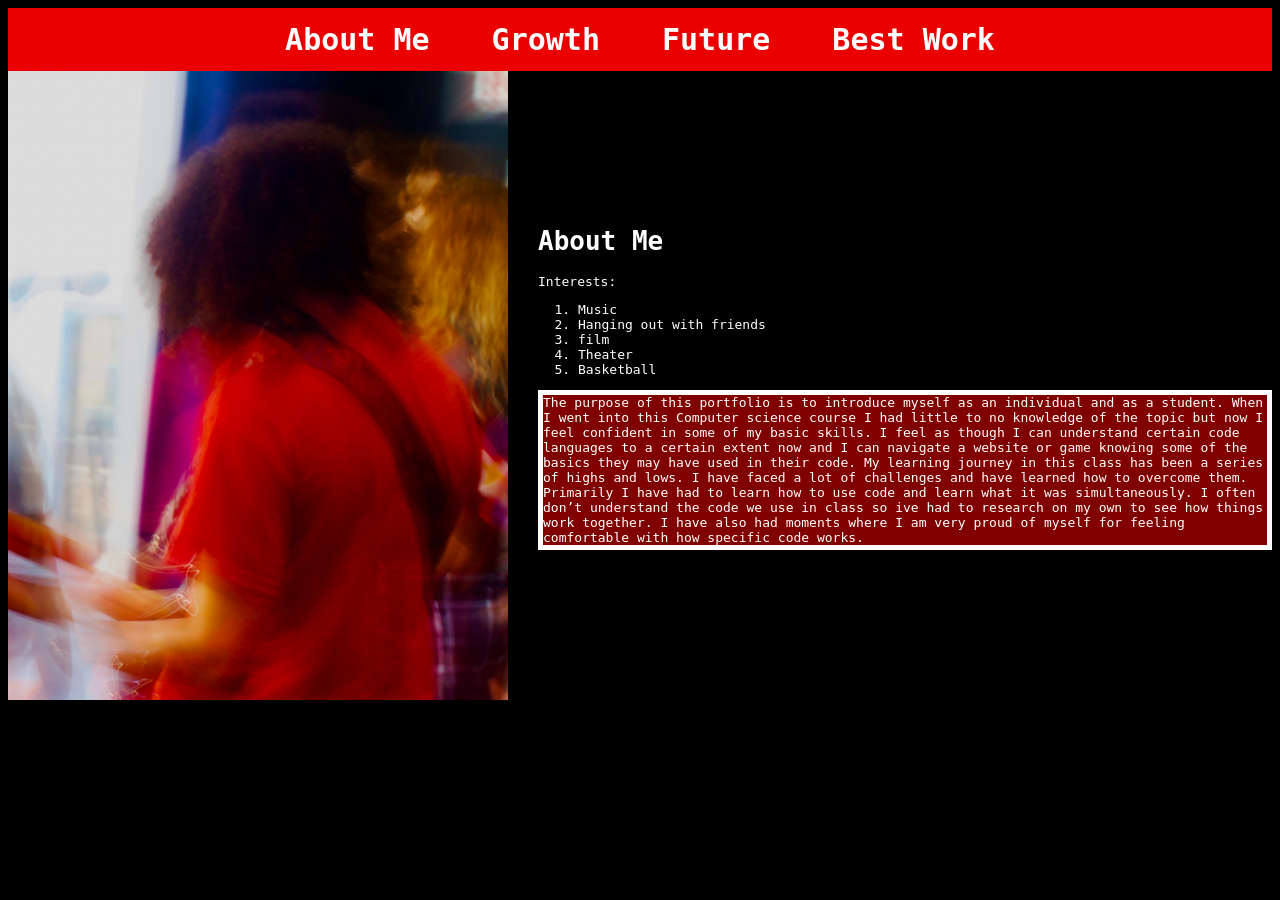
<file: index.html>
<html>
  <head>
     <link rel="stylesheet" href="style.css">
  </head>
  
  <body>
    <ul>
  <li><a href="index.html">About Me</a></li>
  <li><a href="growth.html">Growth</a></li>
  <li><a href="future.html">Future</a></li>
  <li><a href="best.html">Best Work</a></li>
</ul>
   <div class="container"> 
    <img class="meimg" src="me.jpeg"> 
     <div class="text-container">
       <h1> About Me</h1>
       Interests:
       <ol>
         <li> Music </li>
         <li> Hanging out with friends</li>
         <li>film</li>
         <li> Theater</li>
         <li> Basketball</li>
       </ol>
       <p class="aboutme">
The purpose of this portfolio is to introduce myself as an individual and as a student.  
When I went into this Computer science course I had little to no knowledge of the topic but now I feel confident in some of my basic skills. I feel as though I can understand certain code languages to a certain extent now and I can navigate a website or game knowing some of the basics they may have used in their code. 
My learning journey in this class has been a series of highs and lows. I have faced a lot of challenges and have learned how to overcome them. Primarily I have had to learn how to use code and learn what it was simultaneously. I often don’t understand the code we use in class so ive had to research on my own to see how things work together. I have also had moments where I am very proud of myself for feeling comfortable with how specific code works. 
     </p>
     </div>
   </div>
   
    
  </body>
</html>
</file>
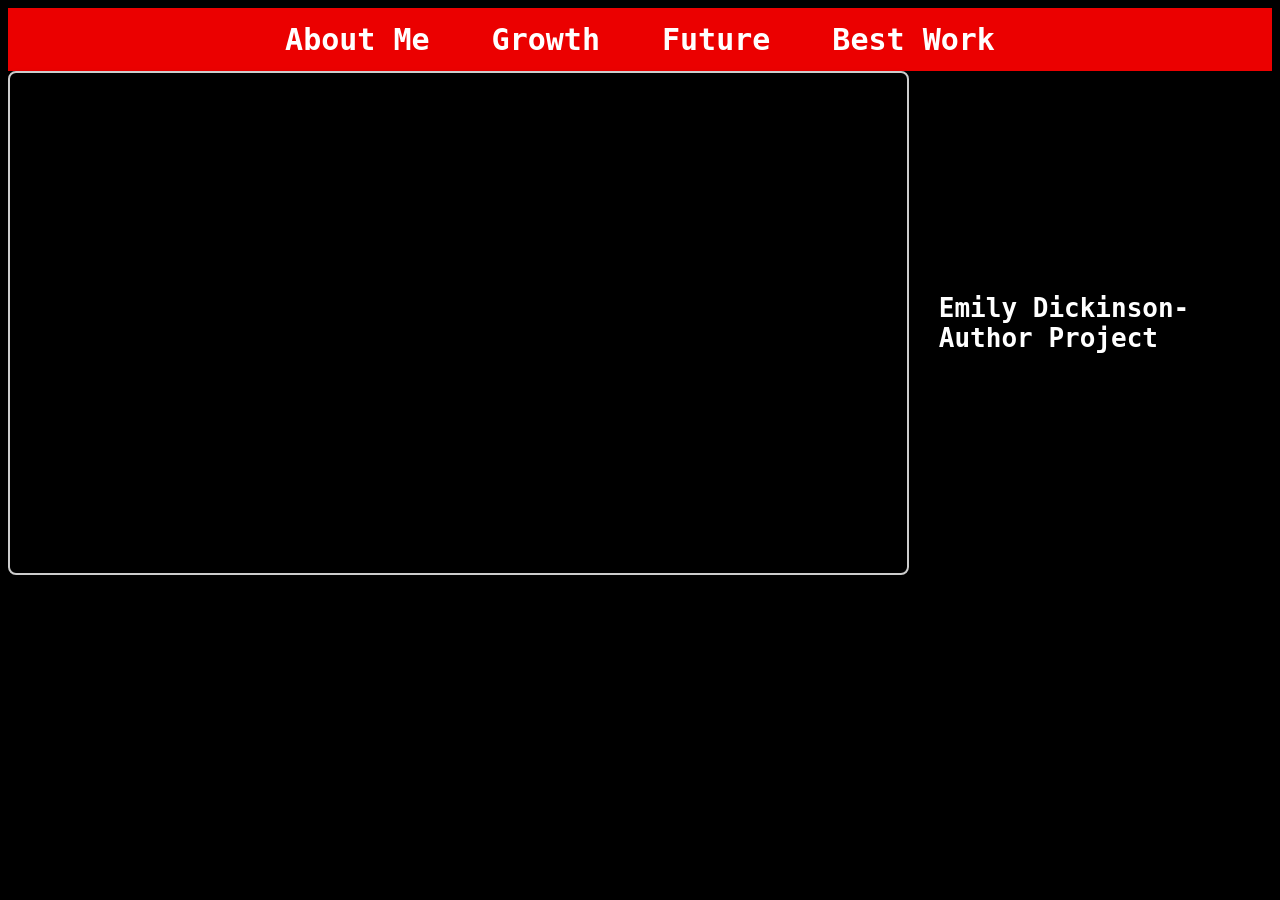
<file: author.html>
<html>
  <head>
     <link rel="stylesheet" href="style.css">
  </head>
  
  <body>
    <ul>
  <li><a href="index.html">About Me</a></li>
  <li><a href="growth.html">Growth</a></li>
  <li><a href="future.html">Future</a></li>
  <li><a href="best.html">Best Work</a></li>
</ul>
<div class="container"> 
<iframe src="https://docs.google.com/document/d/e/2PACX-1vRfvbaP_cm9ej5jlxMi5zk-N_fk952VNj1EXUttWnbHbrcFVZN6BaFHG5GIw8bsFmsy7C-kmVWNPKq4/pub?embedded=true" width="100%" 
        height="500px" 
        style="border: 2px solid #ccc; border-radius: 8px; box-shadow: 0 4px 8px rgba(0,0,0,0.1);">
        </iframe>
     <div class="text-container">
       <h1> Emily Dickinson-Author Project </h1>
</file>
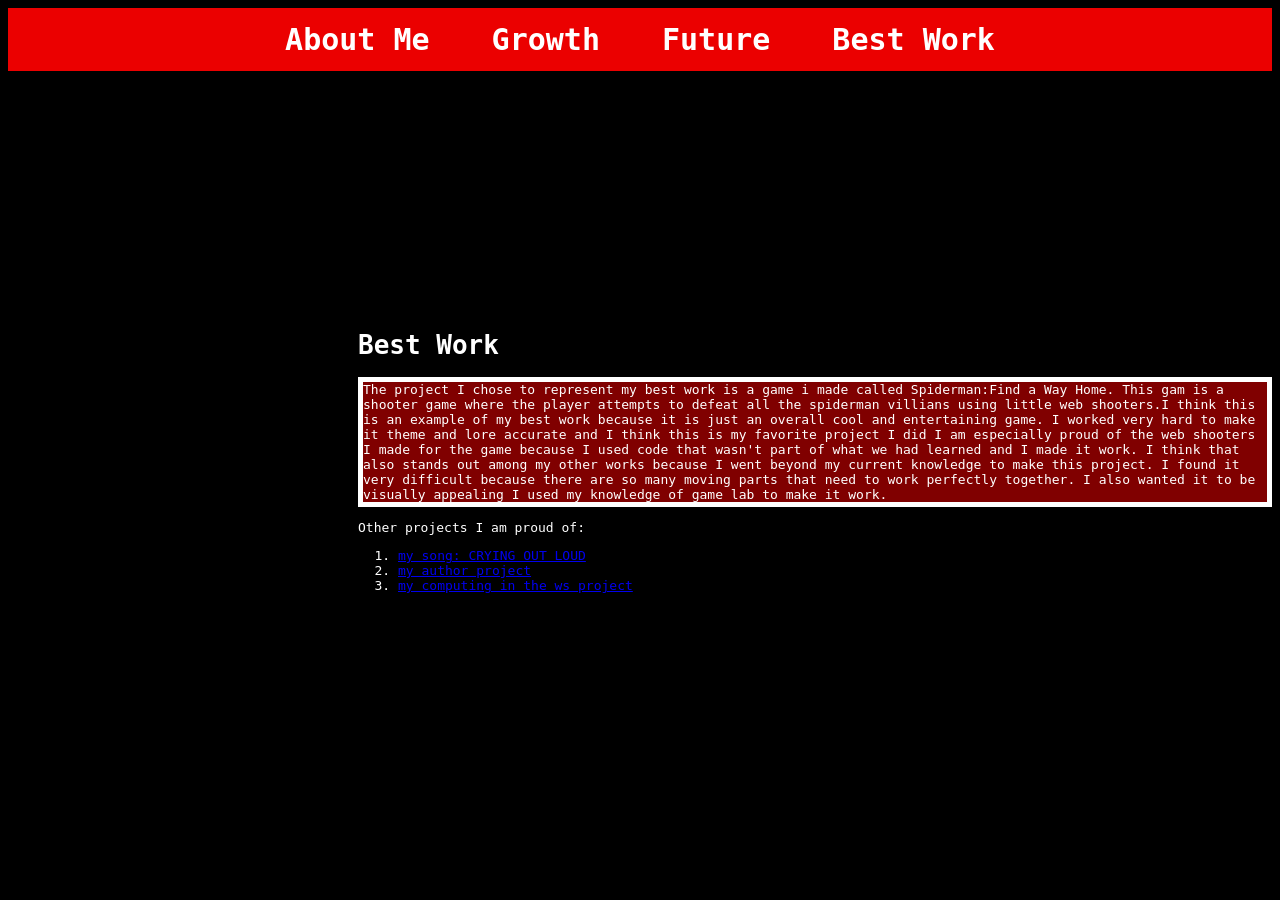
<file: best.html>
<html>
  <head>
     <link rel="stylesheet" href="style.css">
  </head>
  
  <body>
    <ul>
  <li><a href="index.html">About Me</a></li>
  <li><a href="growth.html">Growth</a></li>
  <li><a href="future.html">Future</a></li>
  <li><a href="best.html">Best Work</a></li>
</ul>
   
     <div class="container"> 
 <iframe class="frame" width="440" height="757" style="border: 0px;" src="https://studio.code.org/projects/gamelab/c3e1870a-5084-44d3-8ec7-7f2defd2e1ec/embed"></iframe>
     
     <div class="text-container">
       <h1> Best Work </h1>
<p class="aboutme"> 
The project I chose to represent my best work is a game i made called Spiderman:Find a Way Home. This gam is a shooter game where the player attempts to defeat all the spiderman villians using little web shooters.I think this is an example of my best work because it is just an overall cool and entertaining game. I worked very hard to make it theme and lore accurate and I think this is my favorite project I did 
I am especially proud of the web shooters I made for the game because I used code that wasn't part of what we had learned and I made it work. I think that also stands out among my other works because I went beyond my current knowledge to make this project. 
I found it very difficult because there are so many moving parts that need to work perfectly together. I also wanted it to be visually appealing 
I used my knowledge of game lab to make it work. 
</p>
       Other projects I am proud of: 
      <ol>
         <li><a href="music.html">my song: CRYING OUT LOUD</a> </li>
         <li> <a href="author.html">my author project</a></li>
         <li><a href="slides.html">my computing in the ws project</a></li>
       </ol>
     </div>
   </div>  
  </body>
</html>
</file>
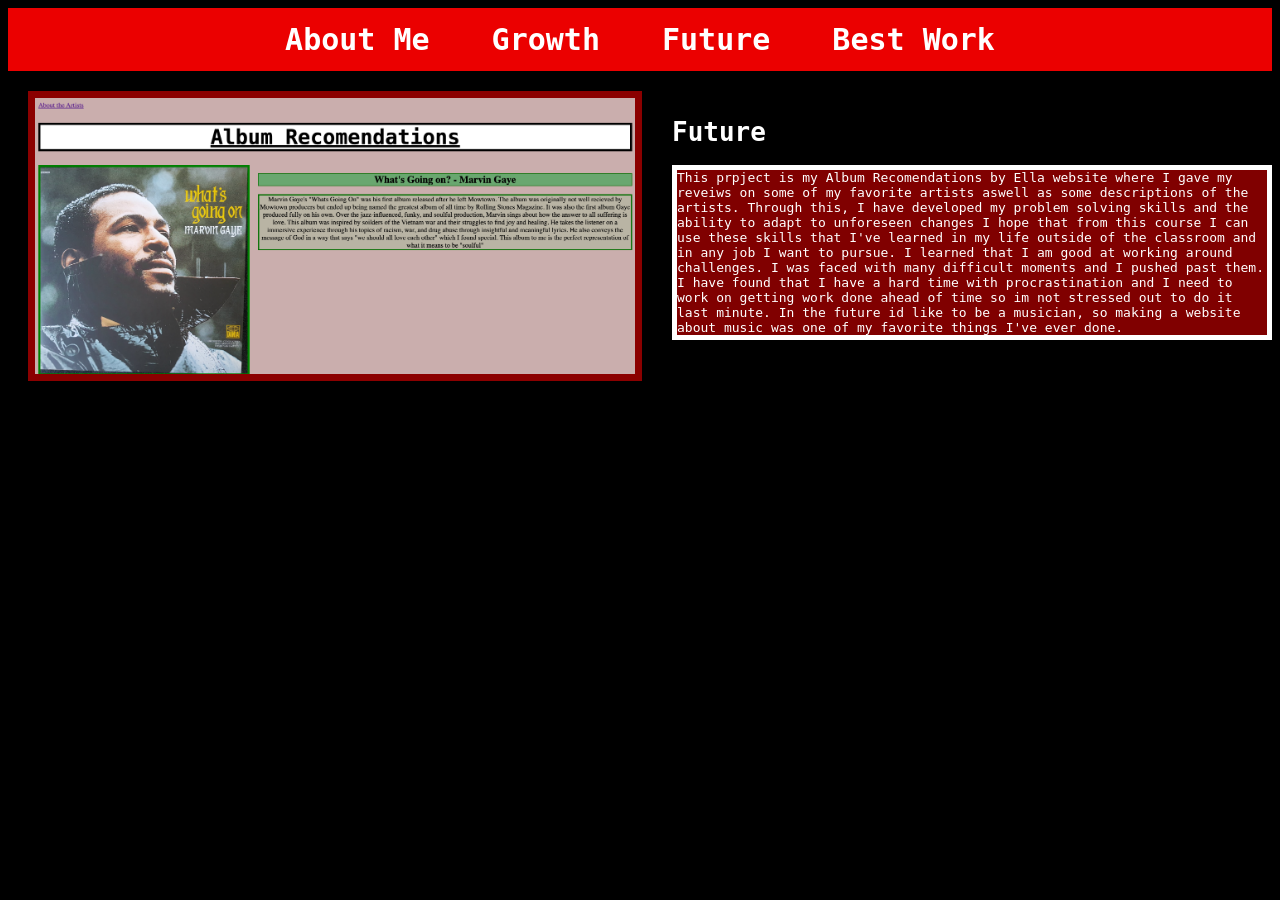
<file: future.html>
<html>
  <head>
     <link rel="stylesheet" href="style.css">
  </head>
  
  <body>
    <ul>
  <li><a href="index.html">About Me</a></li>
  <li><a href="growth.html">Growth</a></li>
  <li><a href="future.html">Future</a></li>
  <li><a href="best.html">Best Work</a></li>
</ul>
   <div class="container"> 
  <img class="futureimg" src="website.jpeg"> 
     
     <div class="text-container">
       <h1> Future </h1>
<p class="aboutme"> This prpject is my Album Recomendations by Ella website where I gave my reveiws on some of my favorite artists aswell as some descriptions of the artists. Through this, I have developed my problem solving skills and the ability to adapt to unforeseen changes 
I hope that from this course I can use these skills that I've learned in my life outside of the classroom and in any job I want to pursue. 
I learned that I am good at working around challenges. I was faced with many difficult moments and I pushed past them.
I have found that I have a hard time with procrastination and I need to work on getting work done ahead of time so im not stressed out to do it last minute. In the future id like to be a musician, so making a website about music was one of my favorite things I've ever done.
</p>

     </div>
   </div>
    
  </body>
</html>
</file>
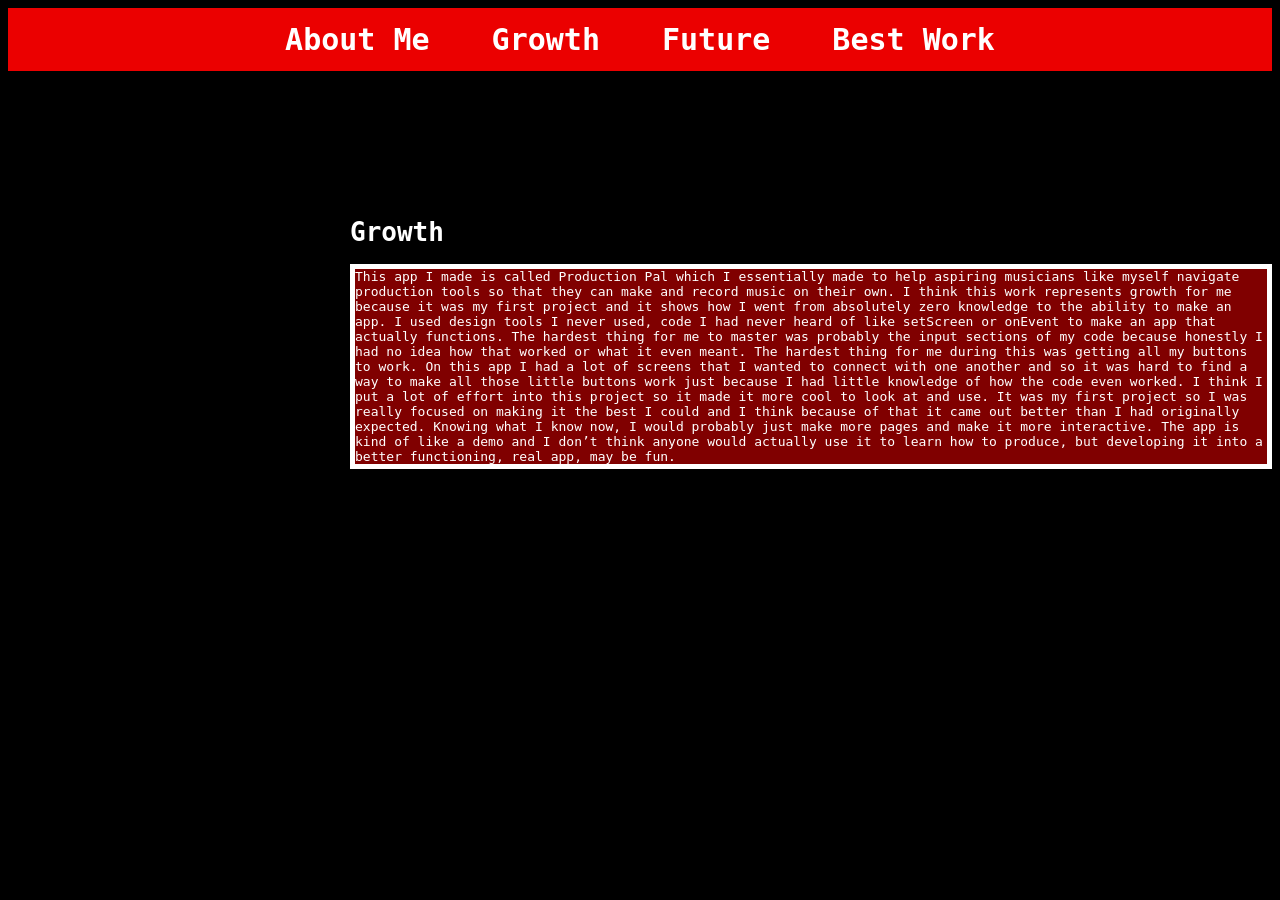
<file: growth.html>
<html>
  <head>
     <link rel="stylesheet" href="style.css">
  </head>
  
  <body>
    <ul>
  <li><a href="index.html">About Me</a></li>
  <li><a href="growth.html">Growth</a></li>
  <li><a href="future.html">Future</a></li>
  <li><a href="best.html">Best Work</a></li>
</ul>
   <div class="container"> 
   <iframe class="frame" width="292" height="520" style="border: 0px;" src="https://studio.code.org/projects/applab/dFUCvjJZQRFQfBOiOjgSqlCFvm68WVK50csQtu4rW5M/embed"></iframe>
     <div class="text-container">
        <h1> Growth</h1>
  

<p class="grows">
This app I made is called Production Pal which I essentially  made to help aspiring musicians like myself navigate production tools so that they can make and record music on their own. I think this work represents growth for me because it was my first project and it shows how I went from 
absolutely zero knowledge to the ability to make an app. I used design tools I never used, code I had never heard of like setScreen or onEvent to make an app that actually functions. 
The hardest thing for me to master was probably the input sections of my code because honestly I had no idea how that worked or what it even meant. 
The hardest thing for me during this was getting all my buttons to work. On this app I had a lot of screens that I wanted to connect with one another and so it was hard to find a way to make all those little buttons work just because I had little knowledge of how the code even worked. 
I think I put a lot of effort into this project so it made it more cool to look at and use. It was my first project so I was really focused on making it the best I could and I think because of that it came out better than I had originally expected. 
Knowing what I know now, I would probably just make more pages and make it more interactive. The app is kind of like a demo and I don’t think anyone would actually use it to learn how to produce, but developing it into a better functioning, real app, may be fun. 
</p>


     </div>
   </div>
    
  </body>
</html>
</file>
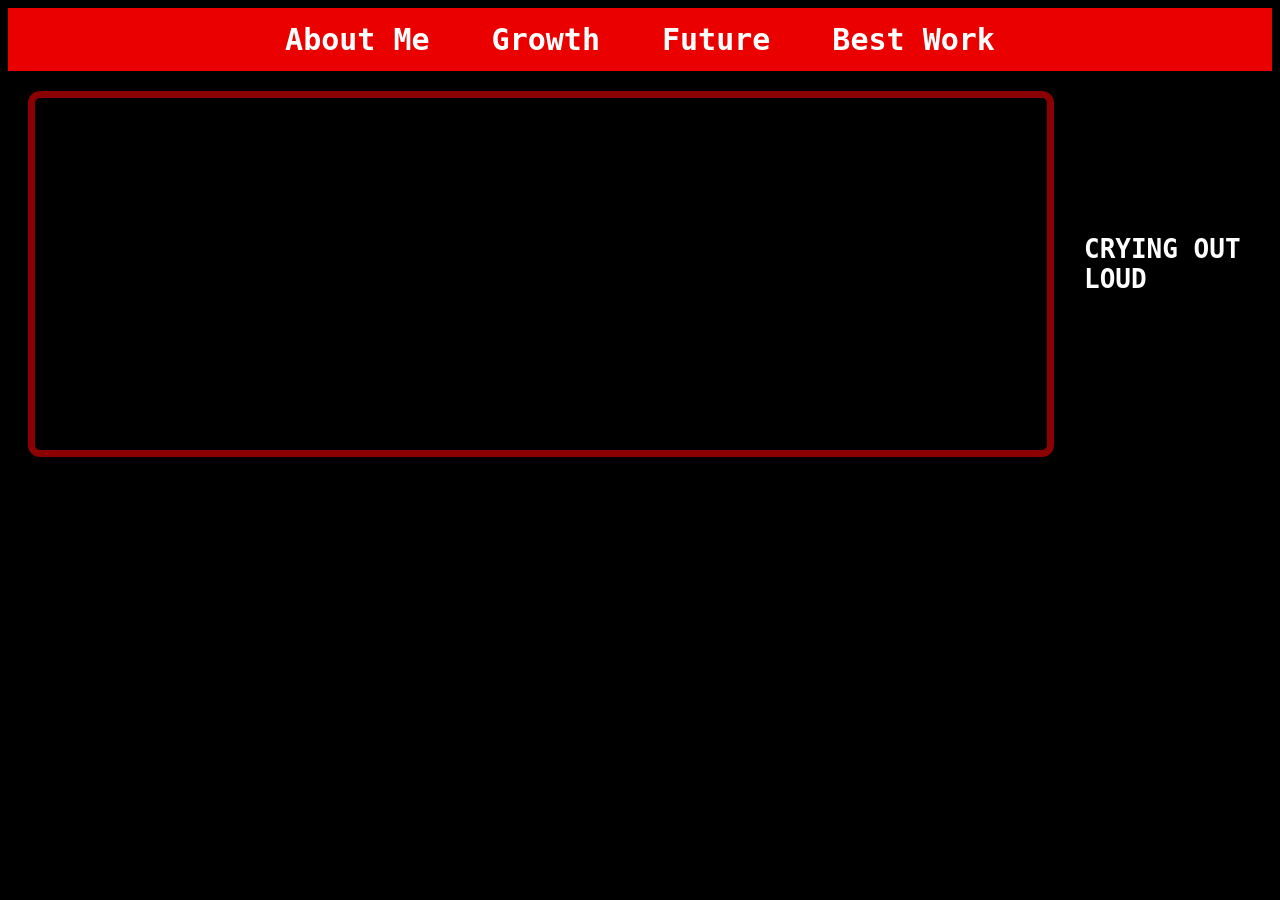
<file: music.html>
<html>
  <head>
     <link rel="stylesheet" href="style.css">
  </head>
  
  <body>
    <ul>
  <li><a href="index.html">About Me</a></li>
  <li><a href="growth.html">Growth</a></li>
  <li><a href="future.html">Future</a></li>
  <li><a href="best.html">Best Work</a></li>
</ul>
    <div class="container"> 
     <iframe class="frame" data-testid="embed-iframe" style="border-radius:12px" src="https://open.spotify.com/embed/track/0QN9n3qszcqxtRVfLkisfv?utm_source=generator" width="100%" height="352" frameBorder="0" allowfullscreen="" allow="autoplay; clipboard-write; encrypted-media; fullscreen; picture-in-picture" loading="lazy"></iframe>
     <div class="text-container">
       <h1> CRYING OUT LOUD </h1>
</file>
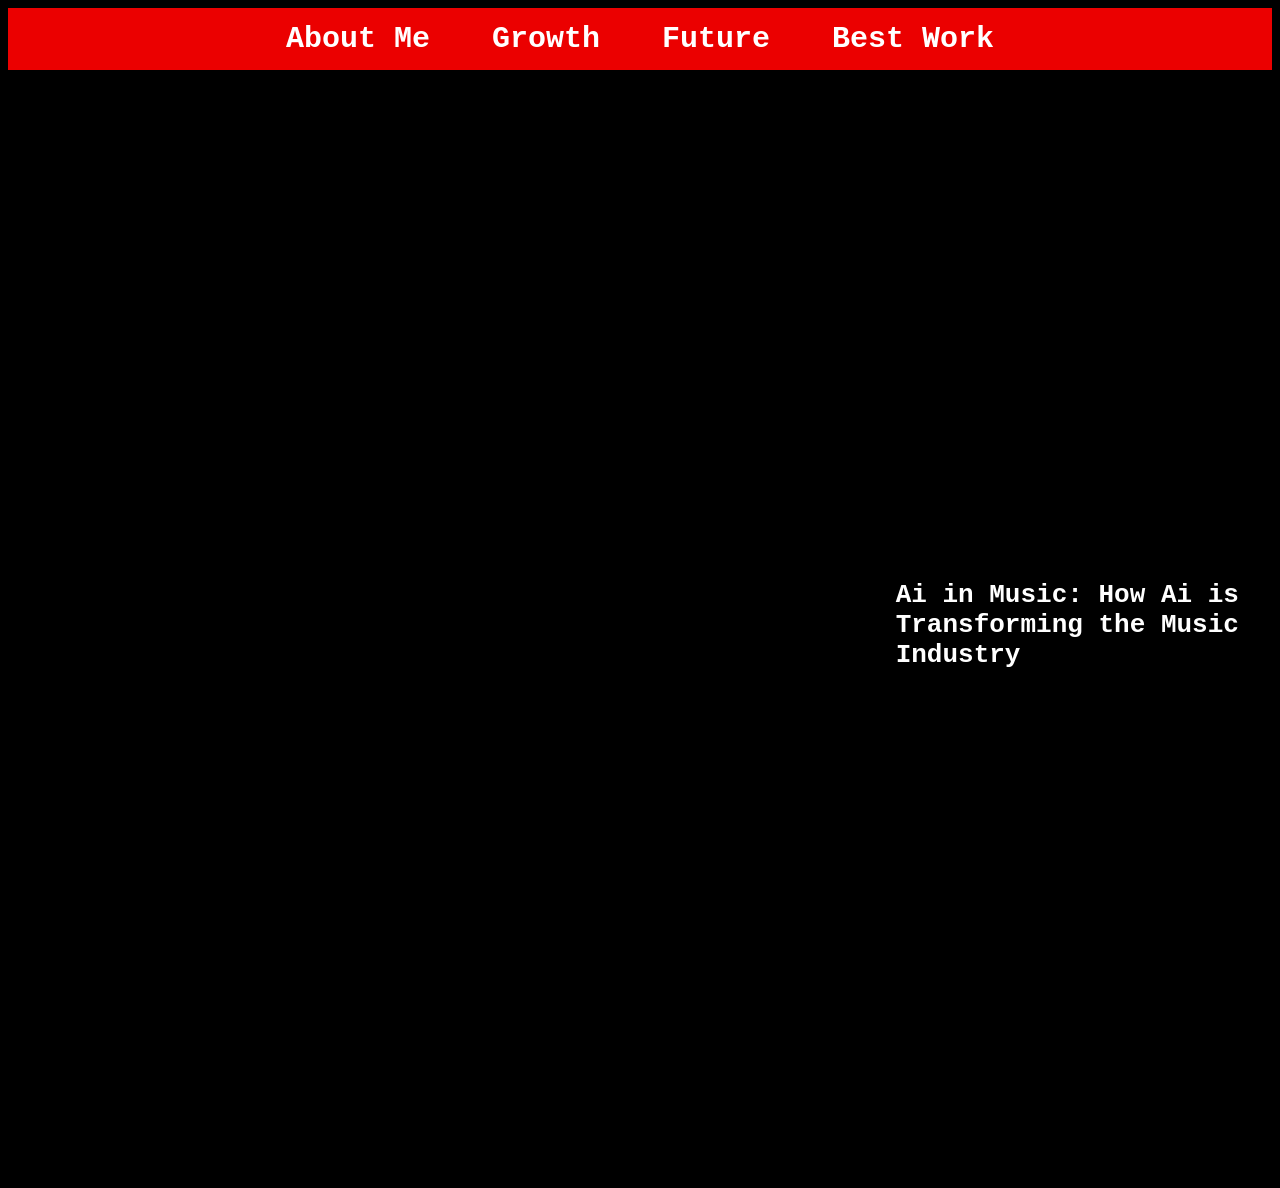
<file: slides.html>
<html>
  <head>
     <link rel="stylesheet" href="style.css">
  </head>
  
  <body>
    <ul>
  <li><a href="index.html">About Me</a></li>
  <li><a href="growth.html">Growth</a></li>
  <li><a href="future.html">Future</a></li>
  <li><a href="best.html">Best Work</a></li>
</ul>
    <div class="container"> 
     <iframe  class="authorp" src="https://docs.google.com/presentation/d/e/2PACX-1vRRTXdP3YJHxsNTmIlxEa7i0AAl90UMASjPn5zo0uDRRdCF28h-uS_dhfG1Q4eXfQ/pubembed?start=false&loop=false&delayms=3000" frameborder="0" width="1920" height="1109" allowfullscreen="true" mozallowfullscreen="true" webkitallowfullscreen="true"></iframe>
     <div class="text-container">
       <h1> Ai in Music: How Ai is Transforming the Music Industry </h1>
</file>
<file: style.css>
body{
  background: black;
 color: white;
  font-family: monospace
}
ul {
  list-style-type: none;
  margin: 0;
  padding: 0;
  background-color: #eb0000;
  display: flex;
  justify-content: center;
  gap: 30px;
}

ul li a {
  display: block;
  color: white;
  padding: 14px 16px;
  text-decoration: none;
  font-family: monospace;
  font-weight: bold;
  font-size: 30px;
}


ul li a:hover {
  background-color: #111111;
}

.meimg{
  width: 500px;
}
.frame{
margin-left: 20px;
 margin-top: 20px;
   border-style: solid;
  border-width: 7px;
  border-color: darkred;
}
.grows{
  border-style: solid;
  border-width: 5px;
  background:rgb(255, 0, 0,0.5);  
}
.aboutme{
  border-style: solid;
  border-width: 5px;
  background:rgb(255, 0, 0,0.5);  
}
.futureimg{
  width: 600px;
  margin-left: 20px;
 margin-top: 20px;
  align-items: center;
  border-style: solid;
  border-width: 7px;
  border-color: darkred;
}

.container{
  display: flex;
  align-items: center; 
  gap: 30px;
}
</file>
